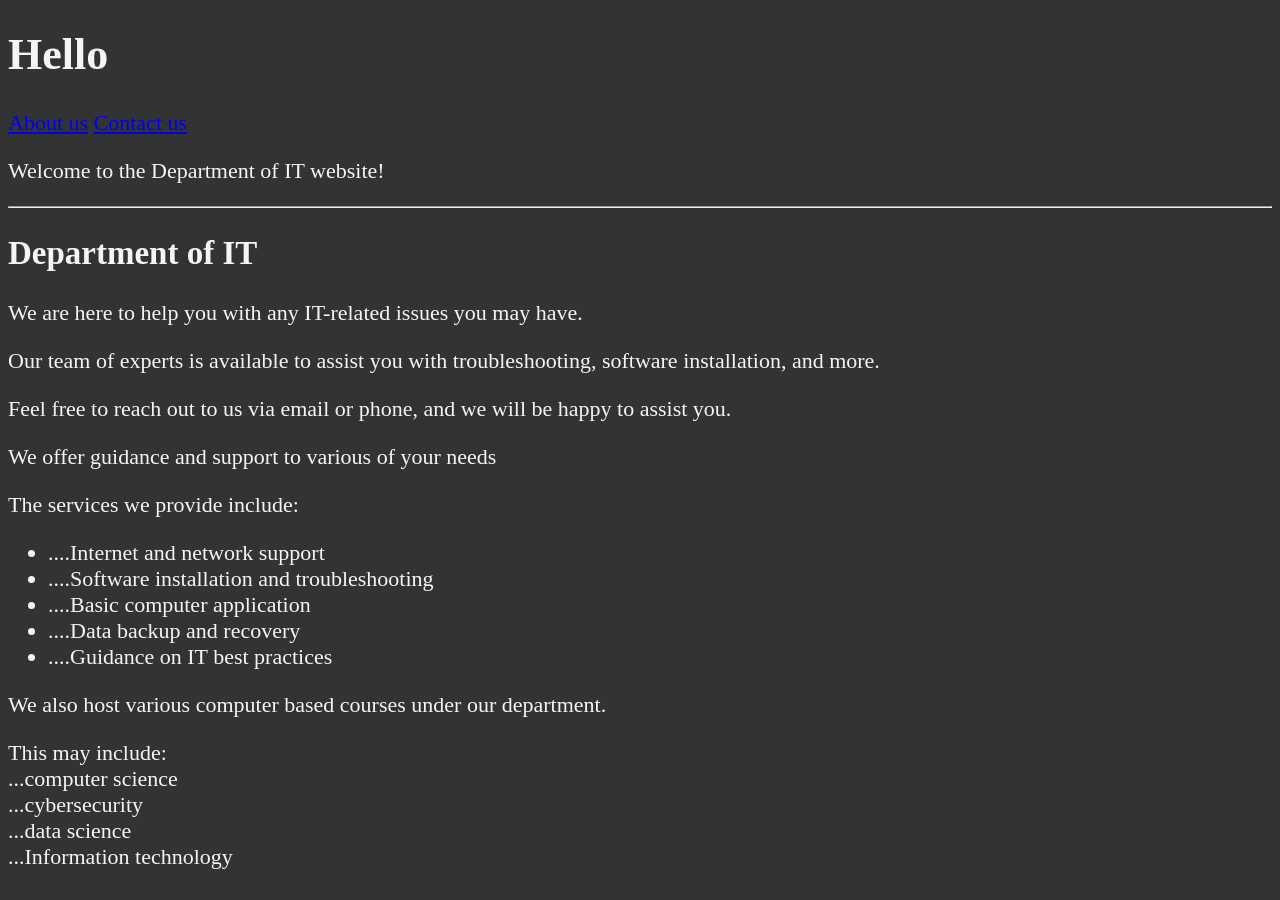
<file: index.html>
<!DOCTYPE html>
<html lang="en">

<head>
    <meta charset="UTF-8">
    <meta name="author" content="Dep_IT">
    <meta name="description" content="Website for department of IT">
    <title>Department of IT</title>
    <link rel="icon" href="vibing.png" type="image/x-icon">
    <link rel="stylesheet" href="main.css" type="text/css">
</head>

<body>
    <h1>Hello </h1>
    <nav>
        <a href="About_us.html">About us</a>
        <a href="contact.html">Contact us</a>
    </nav>
    <p>Welcome to the Department of IT website!</p>
    <hr>
<section>
  <h2>Department of IT</h2>
  <p>We are here to help you with any IT-related issues you may have.</p>
  <p>Our team of experts is available to assist you with troubleshooting, software installation, and more.</p>
  <p>Feel free to reach out to us via email or phone, and we will be happy to assist you.</p>
  <div>
    </div>
    <div>
    <p>We offer guidance and support to various of your needs</p>
    <p>The services we provide include:
      <ul>
        <li>....Internet and network support
        <li>....Software installation and troubleshooting
        <li>....Basic computer application
        <li>....Data backup and recovery
        <li>....Guidance on IT best practices
      </ul>
    </P>
  </section>
  <p>We also host various computer based courses under our department.</p>
  <p>This may include:
    <br>...computer science
    <br>...cybersecurity
    <br>...data science 
    <br>...Information technology
  </p>
</body>
</html>
</file>
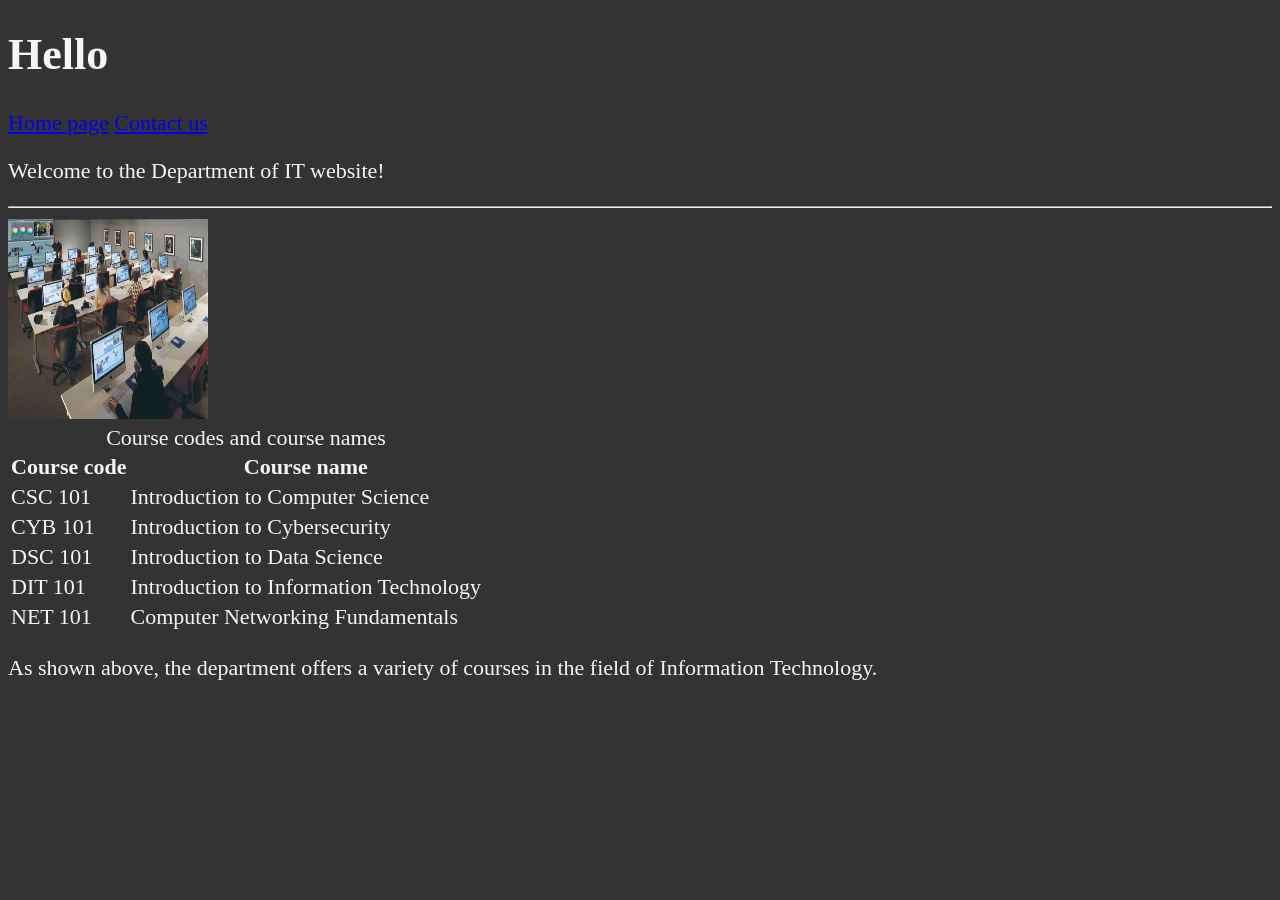
<file: About_us.html>
<!DOCTYPE html>
<html lang="en">

<head>
    <meta charset="UTF-8">
    <meta name="author" content="Dep_IT">
    <meta name="description" content="Website for department of IT">
    <title>Department of IT</title>
    <link rel="icon" href="vibing.png" type="image/x-icon">
    <link rel="stylesheet" href="main.css" type="text/css">
</head>

<body>
    <h1>Hello </h1>
    <nav>
        <a href="index.html">Home page</a>
        <a href="contact.html">Contact us</a>
    </nav>
    <p>Welcome to the Department of IT website!</p>
    <hr>
        <img src="IT_lab.jpg" alt="IT Laboratory" width="200" height="200">
         <table>
                <caption>Course codes and course names</caption>
                <thead>
                    <tr>
                        <th scope="col">Course code</th>
                        <th scope="col">Course name</th>
                    </tr>
                </thead>
                <tbody>
                    <tr>
                        <td>CSC 101</td>
                        <td>Introduction to Computer Science</td>
                    </tr>
                    <tr>
                        <td>CYB 101</td>
                        <td>Introduction to Cybersecurity</td>
                    </tr>
                    <tr>
                        <td>DSC 101</td>
                        <td>Introduction to Data Science</td>
                    </tr>
                    <tr>
                        <td>DIT 101</td>
                        <td>Introduction to Information Technology</td>
                    </tr>
                    <tr>
                        <td>NET 101</td>
                        <td>Computer Networking Fundamentals</td>
                    </tr>
                </tbody>
            </table>
            <p>As shown above, the department offers a variety of courses in the field of Information Technology.</p>
</file>
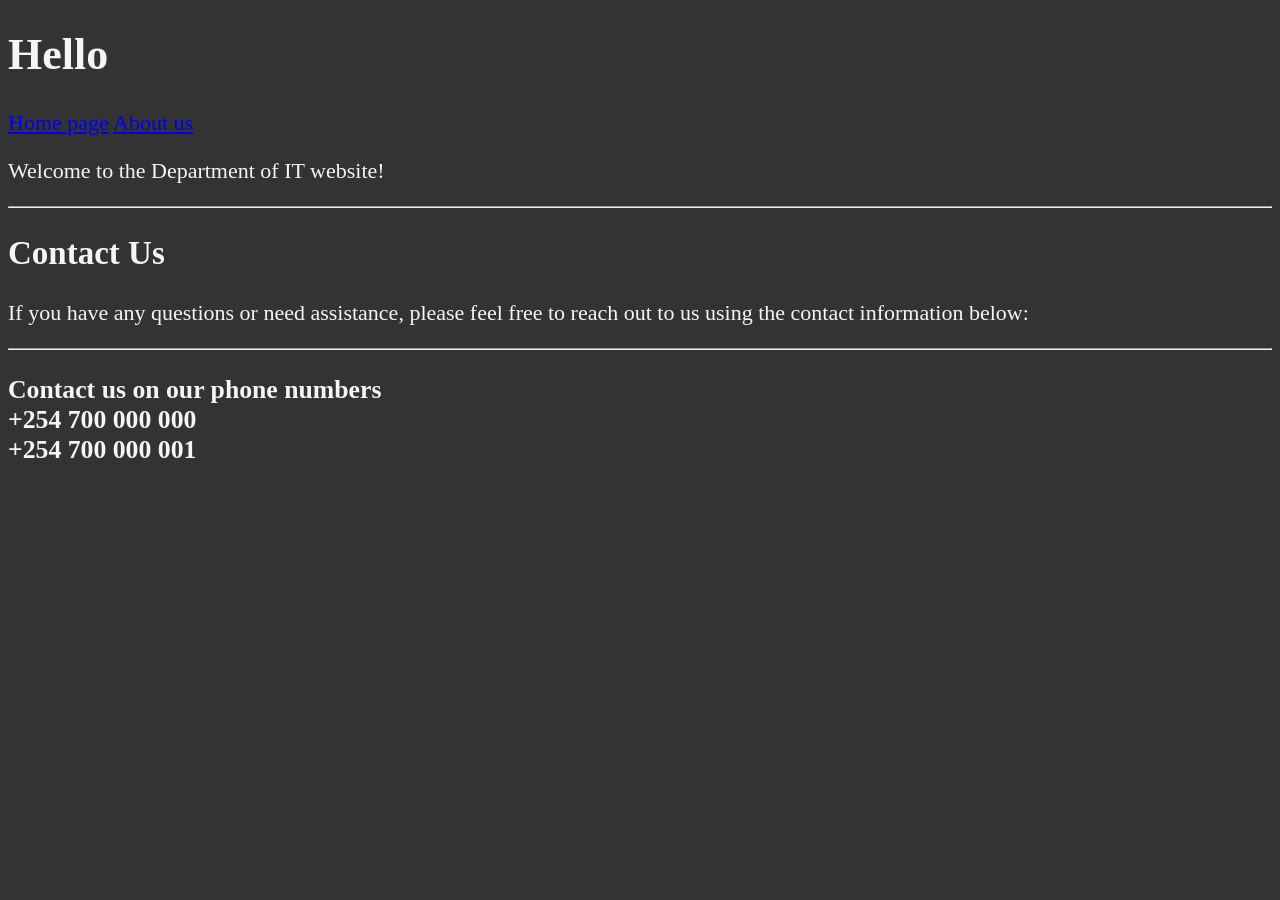
<file: contact_us.html>
<!DOCTYPE html>
<html lang="en">

<head>
    <meta charset="UTF-8">
    <meta name="author" content="Dep_IT">
    <meta name="description" content="Website for department of IT">
    <title>Department of IT</title>
    <link rel="icon" href="vibing.png" type="image/x-icon">
    <link rel="stylesheet" href="main.css" type="text/css">
</head>

<body>
    <h1>Hello </h1>
    <nav>
        <a href="index.html">Home page</a>
        <a href="About_us.html">About us</a>
    </nav>
    <p>Welcome to the Department of IT website!</p>
    <hr>
    <section>
        <h1>Contact Us</h1>
        <p>If you have any questions or need assistance, please feel free to reach out to us using the contact information below:</p>
        <hr>
        <h3>Contact us on our phone numbers
            <br>+254 700 000 000
            <br>+254 700 000 001
        </h3>
</file>
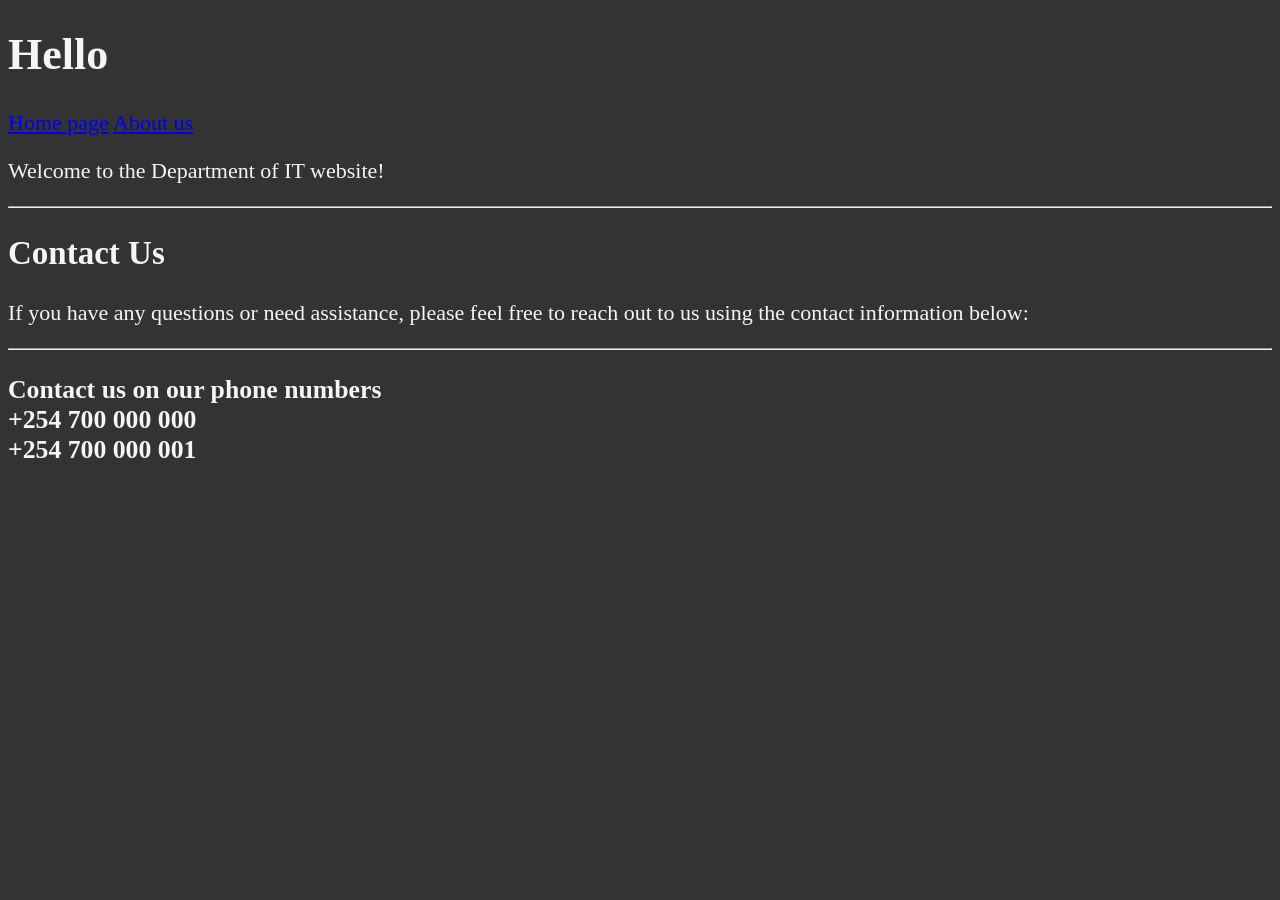
<file: Contact_us.html>
<!DOCTYPE html>
<html lang="en">

<head>
    <meta charset="UTF-8">
    <meta name="author" content="Dep_IT">
    <meta name="description" content="Website for department of IT">
    <title>Department of IT</title>
    <link rel="icon" href="vibing.png" type="image/x-icon">
    <link rel="stylesheet" href="main.css" type="text/css">
</head>

<body>
    <h1>Hello </h1>
    <nav>
        <a href="index.html">Home page</a>
        <a href="About_us.html">About us</a>
    </nav>
    <p>Welcome to the Department of IT website!</p>
    <hr>
    <section>
        <h1>Contact Us</h1>
        <p>If you have any questions or need assistance, please feel free to reach out to us using the contact information below:</p>
        <hr>
        <h3>Contact us on our phone numbers
            <br>+254 700 000 000
            <br>+254 700 000 001
        </h3>
</file>
<file: main.css>
html {
            font-size:22px;
        }
        body {
            background-color:#333;
            color:whitesmoke;
        }
</file>
